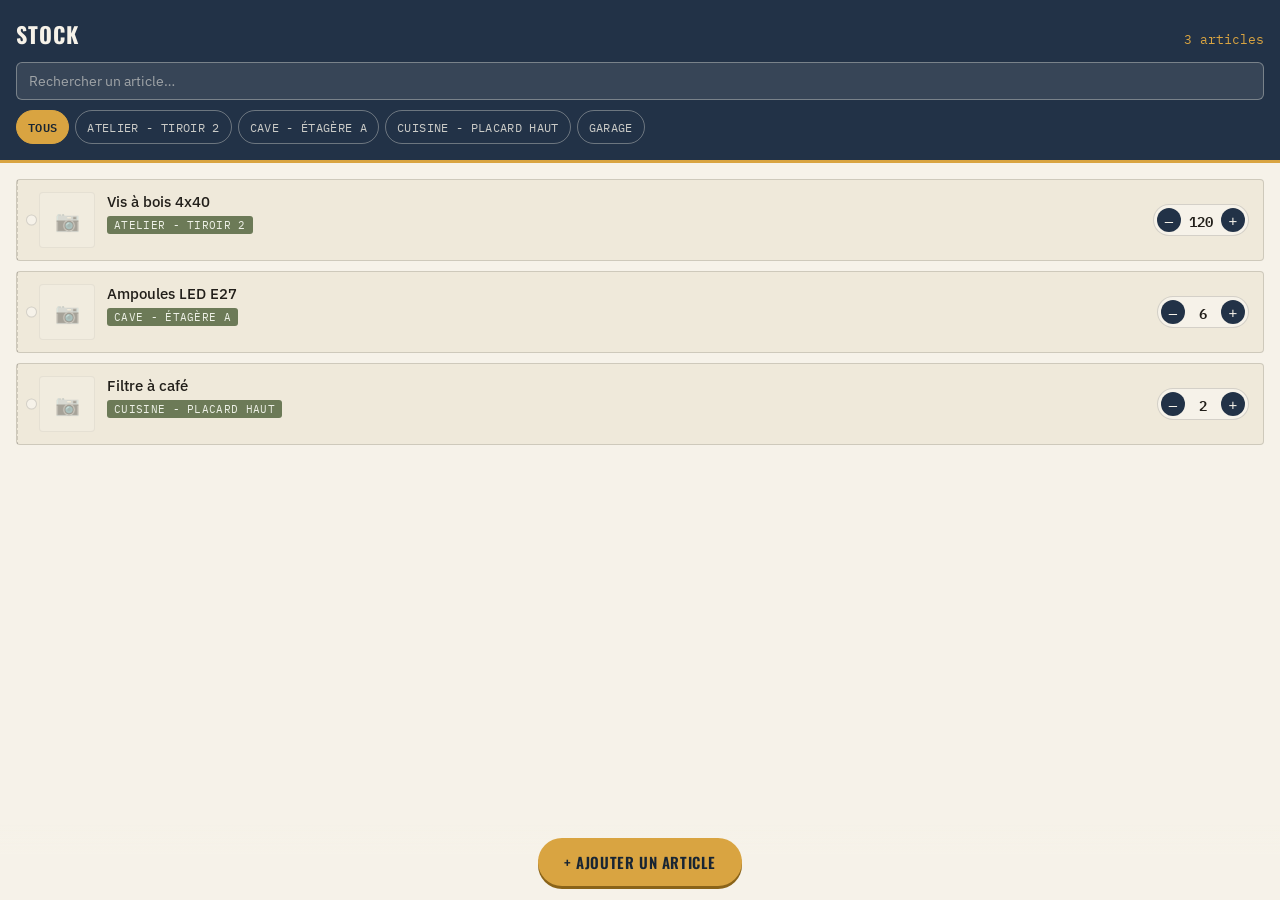
<file: inventaire.html>
<!DOCTYPE html>
<html lang="fr">
<head>
<meta charset="UTF-8">
<meta name="viewport" content="width=device-width, initial-scale=1.0, maximum-scale=1.0, viewport-fit=cover">
<title>Stock — Inventaire</title>
<link rel="preconnect" href="https://fonts.googleapis.com">
<link rel="preconnect" href="https://fonts.gstatic.com" crossorigin>
<link href="https://fonts.googleapis.com/css2?family=Oswald:wght@500;600;700&family=IBM+Plex+Sans:wght@400;500&family=IBM+Plex+Mono:wght@500;600&display=swap" rel="stylesheet">
<style>
  :root{
    --paper:#F6F2E9;
    --paper-2:#EFE9DA;
    --ink:#221F1A;
    --navy:#223247;
    --navy-2:#182533;
    --mustard:#D9A441;
    --mustard-dark:#8A6318;
    --sage:#6C7A57;
    --sage-dark:#3E4630;
    --rust:#B5533C;
    --rust-dark:#7A3323;
    --line: rgba(34,31,26,0.16);
  }
  *{box-sizing:border-box;}
  html,body{margin:0;padding:0;}
  body{
    background:var(--paper);
    color:var(--ink);
    font-family:'IBM Plex Sans', sans-serif;
    -webkit-tap-highlight-color: transparent;
    padding-bottom:100px;
  }
  h1,h2,h3,.display{
    font-family:'Oswald', sans-serif;
    text-transform:uppercase;
    letter-spacing:0.04em;
    margin:0;
  }
  .mono{ font-family:'IBM Plex Mono', monospace; }

  header{
    position:sticky; top:0; z-index:20;
    background:var(--navy);
    color:var(--paper);
    padding:18px 16px 14px;
    border-bottom:3px solid var(--mustard);
  }
  header .top-row{
    display:flex; align-items:baseline; justify-content:space-between;
  }
  header h1{ font-size:22px; color:var(--paper); }
  header .count{
    font-family:'IBM Plex Mono', monospace;
    font-size:13px; color:var(--mustard);
  }
  .search-row{
    display:flex; gap:8px; margin-top:12px;
  }
  .search-row input{
    flex:1;
    background:rgba(246,242,233,0.1);
    border:1px solid rgba(246,242,233,0.35);
    color:var(--paper);
    border-radius:6px;
    padding:9px 12px;
    font-size:14px;
    font-family:'IBM Plex Sans', sans-serif;
  }
  .search-row input::placeholder{ color:rgba(246,242,233,0.55); }

  .chips{
    display:flex; gap:6px; overflow-x:auto; margin-top:10px; padding-bottom:2px;
    scrollbar-width:none;
  }
  .chips::-webkit-scrollbar{ display:none; }
  .chip{
    flex:none;
    font-family:'IBM Plex Mono', monospace;
    font-size:11.5px;
    text-transform:uppercase;
    letter-spacing:0.03em;
    padding:6px 11px;
    border-radius:20px;
    border:1px solid rgba(246,242,233,0.35);
    color:rgba(246,242,233,0.8);
    background:transparent;
    white-space:nowrap;
  }
  .chip.active{
    background:var(--mustard);
    border-color:var(--mustard);
    color:var(--navy-2);
    font-weight:600;
  }

  main{ padding:16px; }

  .empty{
    text-align:center;
    padding:60px 20px;
    color:var(--ink);
    opacity:0.6;
  }
  .empty i{ font-size:34px; display:block; margin-bottom:10px; }

  .card{
    position:relative;
    display:flex;
    gap:12px;
    background:var(--paper-2);
    border:1px solid var(--line);
    border-radius:4px;
    padding:12px 14px 12px 22px;
    margin-bottom:10px;
  }
  .card::before{
    content:"";
    position:absolute;
    left:9px; top:50%;
    transform:translateY(-50%);
    width:9px; height:9px;
    border-radius:50%;
    background:var(--paper);
    border:1.5px solid var(--line);
  }
  .card::after{
    content:"";
    position:absolute;
    left:0; top:0; bottom:0;
    width:1px;
    background-image: linear-gradient(var(--line) 60%, transparent 0%);
    background-size: 1px 6px;
    background-repeat: repeat-y;
  }
  .thumb{
    width:56px; height:56px;
    border-radius:4px;
    background:var(--paper) center/cover no-repeat;
    border:1px solid var(--line);
    flex:none;
    display:flex; align-items:center; justify-content:center;
    color:var(--ink); opacity:0.35;
    font-size:20px;
  }
  .card-body{ flex:1; min-width:0; }
  .card-name{
    font-weight:500; font-size:15px;
    white-space:nowrap; overflow:hidden; text-overflow:ellipsis;
  }
  .card-loc{
    display:inline-block;
    margin-top:5px;
    font-family:'IBM Plex Mono', monospace;
    font-size:10.5px;
    text-transform:uppercase;
    letter-spacing:0.03em;
    background:var(--sage);
    color:#EEF1E7;
    padding:2px 7px;
    border-radius:3px;
  }
  .card-actions{
    display:flex; align-items:center; gap:8px; flex:none;
  }
  .stepper{
    display:flex; align-items:center; gap:8px;
    background:var(--paper);
    border:1px solid var(--line);
    border-radius:20px;
    padding:3px;
  }
  .stepper button{
    width:24px; height:24px;
    border-radius:50%;
    border:none;
    background:var(--navy);
    color:var(--paper);
    font-size:15px;
    line-height:1;
    display:flex; align-items:center; justify-content:center;
  }
  .stepper button:active{ transform:scale(0.92); }
  .stepper .qty{
    font-family:'IBM Plex Mono', monospace;
    font-weight:600;
    font-size:14px;
    min-width:20px;
    text-align:center;
  }
  .icon-btn{
    background:none; border:none; color:var(--ink); opacity:0.45;
    font-size:16px; padding:4px;
  }

  .fab-bar{
    position:fixed; left:0; right:0; bottom:0; z-index:30;
    display:flex; justify-content:center;
    padding:14px 16px calc(14px + env(safe-area-inset-bottom));
    background:linear-gradient(transparent, var(--paper) 40%);
  }
  .fab{
    display:flex; align-items:center; gap:8px;
    background:var(--mustard);
    color:var(--navy-2);
    border:none;
    font-family:'Oswald', sans-serif;
    text-transform:uppercase;
    letter-spacing:0.04em;
    font-size:15px;
    font-weight:600;
    padding:13px 26px;
    border-radius:30px;
    box-shadow:0 3px 0 var(--mustard-dark);
  }
  .fab:active{ transform:translateY(2px); box-shadow:0 1px 0 var(--mustard-dark); }

  .sheet-overlay{
    display:none;
    position:fixed; inset:0; z-index:50;
    background:rgba(34,31,26,0.5);
  }
  .sheet-overlay.open{ display:block; }
  .sheet{
    position:absolute; left:0; right:0; bottom:0;
    background:var(--paper);
    border-radius:16px 16px 0 0;
    padding:18px 18px calc(18px + env(safe-area-inset-bottom));
    max-height:88vh;
    overflow-y:auto;
    border-top:3px solid var(--mustard);
  }
  .sheet h2{ font-size:19px; margin-bottom:14px; }
  .field{ margin-bottom:14px; }
  .field label{
    display:block;
    font-family:'IBM Plex Mono', monospace;
    font-size:11px;
    text-transform:uppercase;
    letter-spacing:0.04em;
    color:var(--navy);
    margin-bottom:5px;
  }
  .field input[type=text], .field select{
    width:100%;
    padding:11px 12px;
    border-radius:6px;
    border:1px solid var(--line);
    background:#fff;
    font-size:15px;
    font-family:'IBM Plex Sans', sans-serif;
    color:var(--ink);
  }
  .photo-picker{
    display:flex; align-items:center; gap:12px;
  }
  .photo-preview{
    width:72px; height:72px;
    border-radius:6px;
    border:1.5px dashed var(--line);
    background:#fff center/cover no-repeat;
    display:flex; align-items:center; justify-content:center;
    color:var(--ink); opacity:0.4;
    font-size:22px;
    flex:none;
  }
  .photo-btn{
    font-family:'IBM Plex Mono', monospace;
    font-size:12.5px;
    text-transform:uppercase;
    padding:9px 14px;
    border-radius:6px;
    border:1px solid var(--navy);
    background:transparent;
    color:var(--navy);
  }
  .qty-field{
    display:flex; align-items:center; gap:14px;
  }
  .qty-field .stepper{ padding:5px 6px; }
  .qty-field .stepper button{ width:30px; height:30px; font-size:18px; }
  .qty-field .qty{ font-size:18px; min-width:34px; }

  .loc-add-row{
    display:flex; gap:8px; margin-top:6px;
  }
  .loc-add-row input{ flex:1; }
  .loc-add-row button{
    flex:none;
    padding:0 14px;
    border-radius:6px;
    border:1px solid var(--sage);
    background:var(--sage);
    color:#fff;
  }

  .sheet-actions{
    display:flex; gap:10px; margin-top:18px;
  }
  .btn-primary, .btn-secondary{
    flex:1;
    padding:13px;
    border-radius:8px;
    font-family:'Oswald', sans-serif;
    text-transform:uppercase;
    letter-spacing:0.03em;
    font-size:14px;
    font-weight:600;
    border:none;
  }
  .btn-primary{ background:var(--navy); color:var(--paper); }
  .btn-secondary{ background:transparent; color:var(--rust); border:1px solid var(--rust); }
</style>
</head>
<body>

<header>
  <div class="top-row">
    <h1>Stock</h1>
    <span class="count mono" id="itemCount">0 article</span>
  </div>
  <div class="search-row">
    <input type="text" id="searchInput" placeholder="Rechercher un article…">
  </div>
  <div class="chips" id="locationChips"></div>
</header>

<main>
  <div id="emptyState" class="empty" style="display:none;">
    <i>&#9678;</i>
    Aucun article pour l'instant.<br>Ajoutez le premier avec le bouton ci-dessous.
  </div>
  <div id="list"></div>
</main>

<div class="fab-bar">
  <button class="fab" id="addBtn">+ Ajouter un article</button>
</div>

<div class="sheet-overlay" id="sheetOverlay">
  <div class="sheet">
    <h2 id="sheetTitle">Nouvel article</h2>

    <div class="field">
      <label>Photo</label>
      <div class="photo-picker">
        <div class="photo-preview" id="photoPreview">&#128247;</div>
        <input type="file" accept="image/*" capture="environment" id="photoInput" style="display:none;">
        <button class="photo-btn" id="photoBtn">Prendre / choisir une photo</button>
      </div>
    </div>

    <div class="field">
      <label>Nom du produit</label>
      <input type="text" id="nameInput" placeholder="Ex. Vis à bois 4x40">
    </div>

    <div class="field">
      <label>Quantité</label>
      <div class="qty-field">
        <div class="stepper">
          <button id="qtyMinus">–</button>
          <span class="qty mono" id="qtyDisplay">1</span>
          <button id="qtyPlus">+</button>
        </div>
      </div>
    </div>

    <div class="field">
      <label>Emplacement</label>
      <select id="locationSelect"></select>
      <div class="loc-add-row">
        <input type="text" id="newLocInput" placeholder="Nouvel emplacement…">
        <button id="addLocBtn">Ajouter</button>
      </div>
    </div>

    <div class="sheet-actions">
      <button class="btn-secondary" id="deleteBtn" style="display:none;">Supprimer</button>
      <button class="btn-primary" id="saveBtn">Enregistrer</button>
    </div>
  </div>
</div>

<script>
  // Données en mémoire pour ce prototype.
  // Dans la version développée avec Claude Code, ces données seront
  // stockées durablement (fichier local / Core Data / SQLite selon la techno choisie).
  let items = [
    {id:1, name:"Vis à bois 4x40", qty:120, location:"Atelier - Tiroir 2", photo:null},
    {id:2, name:"Ampoules LED E27", qty:6, location:"Cave - Étagère A", photo:null},
    {id:3, name:"Filtre à café", qty:2, location:"Cuisine - Placard haut", photo:null},
  ];
  let locations = ["Atelier - Tiroir 2", "Cave - Étagère A", "Cuisine - Placard haut", "Garage"];

  let activeFilter = null;
  let searchTerm = "";
  let editingId = null;
  let pendingPhoto = null;
  let pendingQty = 1;

  const list = document.getElementById('list');
  const emptyState = document.getElementById('emptyState');
  const itemCount = document.getElementById('itemCount');
  const locationChips = document.getElementById('locationChips');
  const sheetOverlay = document.getElementById('sheetOverlay');
  const sheetTitle = document.getElementById('sheetTitle');
  const nameInput = document.getElementById('nameInput');
  const qtyDisplay = document.getElementById('qtyDisplay');
  const locationSelect = document.getElementById('locationSelect');
  const photoInput = document.getElementById('photoInput');
  const photoPreview = document.getElementById('photoPreview');
  const deleteBtn = document.getElementById('deleteBtn');

  function nextId(){
    return items.length ? Math.max(...items.map(i=>i.id)) + 1 : 1;
  }

  function renderChips(){
    let html = `<button class="chip ${activeFilter===null?'active':''}" data-loc="">Tous</button>`;
    locations.forEach(loc=>{
      html += `<button class="chip ${activeFilter===loc?'active':''}" data-loc="${escapeHtml(loc)}">${escapeHtml(loc)}</button>`;
    });
    locationChips.innerHTML = html;
    locationChips.querySelectorAll('.chip').forEach(chip=>{
      chip.addEventListener('click', ()=>{
        activeFilter = chip.dataset.loc || null;
        renderChips();
        renderList();
      });
    });
  }

  function renderLocationSelect(){
    locationSelect.innerHTML = locations.map(loc=>
      `<option value="${escapeHtml(loc)}">${escapeHtml(loc)}</option>`
    ).join('');
  }

  function renderList(){
    let filtered = items.filter(it=>{
      const matchLoc = !activeFilter || it.location === activeFilter;
      const matchSearch = !searchTerm || it.name.toLowerCase().includes(searchTerm.toLowerCase());
      return matchLoc && matchSearch;
    });

    itemCount.textContent = items.length + (items.length>1 ? " articles" : " article");

    if(filtered.length === 0){
      list.innerHTML = "";
      emptyState.style.display = "block";
      emptyState.innerHTML = items.length===0
        ? "&#9678;<br>Aucun article pour l'instant.<br>Ajoutez le premier avec le bouton ci-dessous."
        : "&#9678;<br>Aucun résultat pour ce filtre.";
      return;
    }
    emptyState.style.display = "none";

    list.innerHTML = filtered.map(it=>`
      <div class="card" data-id="${it.id}">
        <div class="thumb" style="${it.photo ? `background-image:url(${it.photo})` : ''}">${it.photo ? '' : '&#128247;'}</div>
        <div class="card-body" data-action="edit">
          <div class="card-name">${escapeHtml(it.name)}</div>
          <span class="card-loc">${escapeHtml(it.location)}</span>
        </div>
        <div class="card-actions">
          <div class="stepper">
            <button data-action="dec">–</button>
            <span class="qty mono">${it.qty}</span>
            <button data-action="inc">+</button>
          </div>
        </div>
      </div>
    `).join('');

    list.querySelectorAll('.card').forEach(card=>{
      const id = parseInt(card.dataset.id);
      card.querySelector('[data-action="edit"]').addEventListener('click', ()=>openSheet(id));
      card.querySelector('[data-action="inc"]').addEventListener('click', (e)=>{
        e.stopPropagation();
        changeQty(id, 1);
      });
      card.querySelector('[data-action="dec"]').addEventListener('click', (e)=>{
        e.stopPropagation();
        changeQty(id, -1);
      });
    });
  }

  function changeQty(id, delta){
    const it = items.find(i=>i.id===id);
    if(!it) return;
    it.qty = Math.max(0, it.qty + delta);
    renderList();
  }

  function escapeHtml(str){
    const div = document.createElement('div');
    div.textContent = str;
    return div.innerHTML;
  }

  function openSheet(id){
    editingId = id || null;
    const it = id ? items.find(i=>i.id===id) : null;

    sheetTitle.textContent = it ? "Modifier l'article" : "Nouvel article";
    nameInput.value = it ? it.name : "";
    pendingQty = it ? it.qty : 1;
    qtyDisplay.textContent = pendingQty;
    pendingPhoto = it ? it.photo : null;
    photoPreview.style.backgroundImage = pendingPhoto ? `url(${pendingPhoto})` : '';
    photoPreview.innerHTML = pendingPhoto ? '' : '&#128247;';
    deleteBtn.style.display = it ? 'block' : 'none';

    renderLocationSelect();
    if(it) locationSelect.value = it.location;

    sheetOverlay.classList.add('open');
  }

  function closeSheet(){
    sheetOverlay.classList.remove('open');
    editingId = null;
  }

  document.getElementById('addBtn').addEventListener('click', ()=>openSheet(null));
  sheetOverlay.addEventListener('click', (e)=>{ if(e.target === sheetOverlay) closeSheet(); });

  document.getElementById('qtyMinus').addEventListener('click', ()=>{
    pendingQty = Math.max(0, pendingQty - 1);
    qtyDisplay.textContent = pendingQty;
  });
  document.getElementById('qtyPlus').addEventListener('click', ()=>{
    pendingQty += 1;
    qtyDisplay.textContent = pendingQty;
  });

  document.getElementById('photoBtn').addEventListener('click', ()=> photoInput.click());
  photoInput.addEventListener('change', (e)=>{
    const file = e.target.files[0];
    if(!file) return;
    const reader = new FileReader();
    reader.onload = (ev)=>{
      const img = new Image();
      img.onload = ()=>{
        const maxSize = 400;
        let w = img.width, h = img.height;
        if(w > h && w > maxSize){ h *= maxSize/w; w = maxSize; }
        else if(h > maxSize){ w *= maxSize/h; h = maxSize; }
        const canvas = document.createElement('canvas');
        canvas.width = w; canvas.height = h;
        canvas.getContext('2d').drawImage(img, 0, 0, w, h);
        pendingPhoto = canvas.toDataURL('image/jpeg', 0.7);
        photoPreview.style.backgroundImage = `url(${pendingPhoto})`;
        photoPreview.innerHTML = '';
      };
      img.src = ev.target.result;
    };
    reader.readAsDataURL(file);
  });

  document.getElementById('addLocBtn').addEventListener('click', ()=>{
    const input = document.getElementById('newLocInput');
    const val = input.value.trim();
    if(!val) return;
    if(!locations.includes(val)) locations.push(val);
    renderLocationSelect();
    locationSelect.value = val;
    input.value = "";
    renderChips();
  });

  document.getElementById('saveBtn').addEventListener('click', ()=>{
    const name = nameInput.value.trim();
    if(!name){ nameInput.focus(); return; }
    const location = locationSelect.value || locations[0] || "Sans emplacement";

    if(editingId){
      const it = items.find(i=>i.id===editingId);
      it.name = name;
      it.qty = pendingQty;
      it.location = location;
      it.photo = pendingPhoto;
    } else {
      items.push({id:nextId(), name, qty:pendingQty, location, photo:pendingPhoto});
    }
    closeSheet();
    renderChips();
    renderList();
  });

  deleteBtn.addEventListener('click', ()=>{
    if(!editingId) return;
    items = items.filter(i=>i.id !== editingId);
    closeSheet();
    renderChips();
    renderList();
  });

  document.getElementById('searchInput').addEventListener('input', (e)=>{
    searchTerm = e.target.value;
    renderList();
  });

  renderChips();
  renderList();
</script>

</body>
</html>
</file>
